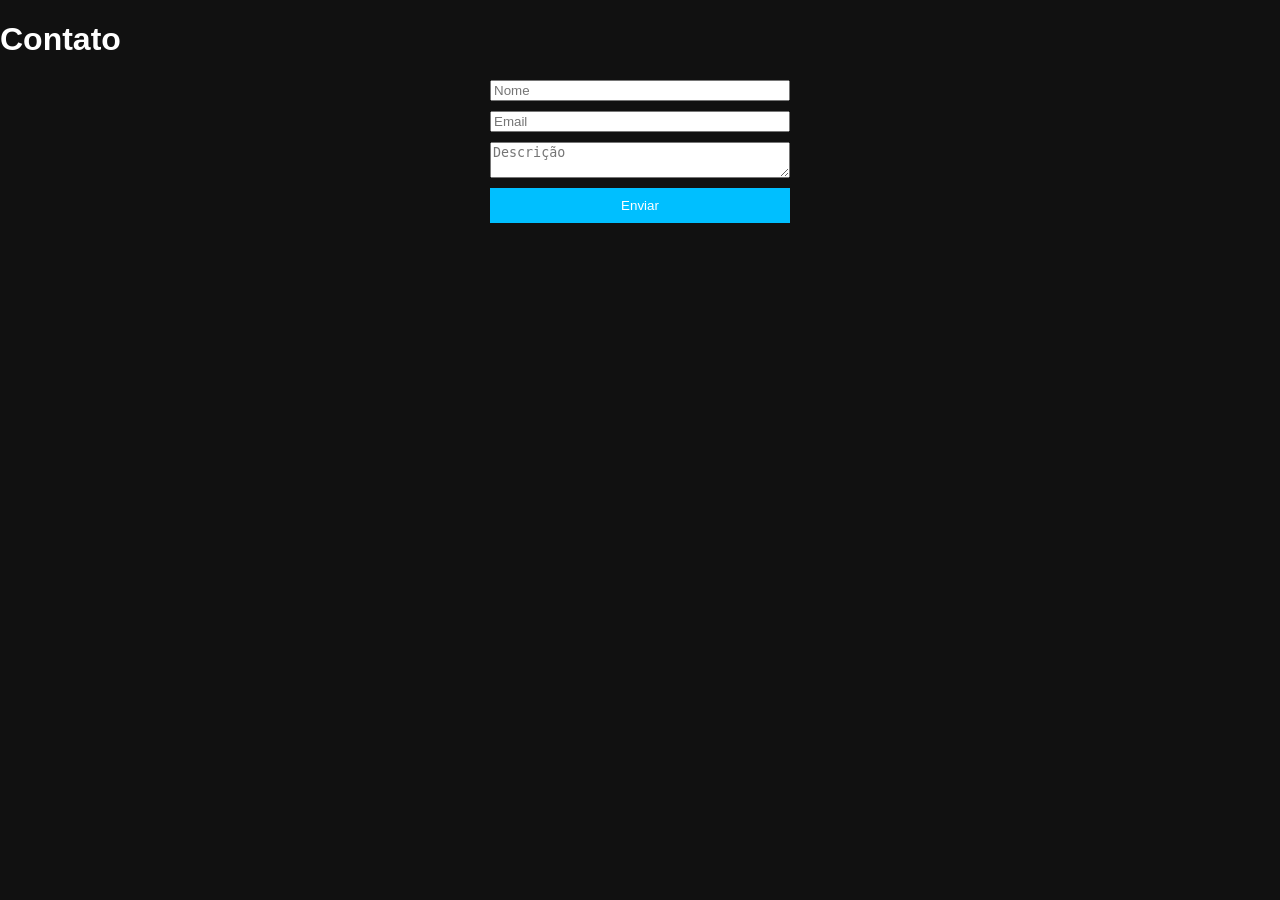
<file: pages/contato.html>
<!DOCTYPE html>
<html lang="pt-br">
<head>
<meta charset="UTF-8">
<link rel="stylesheet" href="../src/css/estilo.css">
<title>Contato</title>
</head>
<body>

<h1>Contato</h1>

<form>
<input type="text" placeholder="Nome">
<input type="email" placeholder="Email">
<textarea placeholder="Descrição"></textarea>
<button type="submit">Enviar</button>
</form>

</body>
</html>
</file>
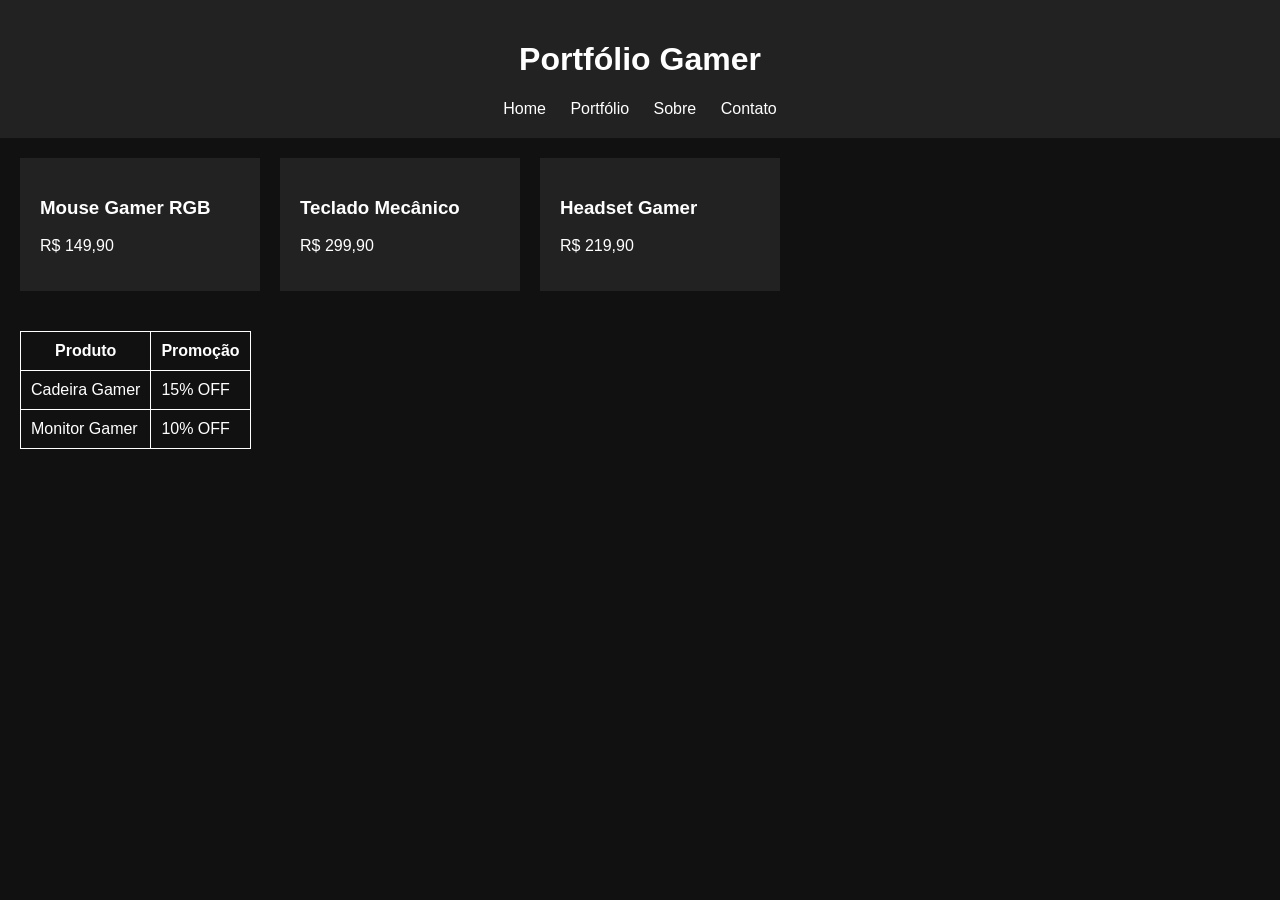
<file: pages/portfolio.html>
<!DOCTYPE html>
<html lang="pt-br">
<head>
<meta charset="UTF-8">
<meta name="viewport" content="width=device-width, initial-scale=1.0">
<title>Portfólio</title>

<link rel="stylesheet" href="../src/css/estilo.css">

</head>
<body>

<header>
    <h1>Portfólio Gamer</h1>

    <nav>
        <a href="../index.html">Home</a>
        <a href="portfolio.html">Portfólio</a>
        <a href="sobre.html">Sobre</a>
        <a href="contato.html">Contato</a>
    </nav>
</header>

<section class="cards">

    <div class="card">
        <h3>Mouse Gamer RGB</h3>
        <p>R$ 149,90</p>
    </div>

    <div class="card">
        <h3>Teclado Mecânico</h3>
        <p>R$ 299,90</p>
    </div>

    <div class="card">
        <h3>Headset Gamer</h3>
        <p>R$ 219,90</p>
    </div>

</section>

<table>
<tr>
<th>Produto</th>
<th>Promoção</th>
</tr>

<tr>
<td>Cadeira Gamer</td>
<td>15% OFF</td>
</tr>

<tr>
<td>Monitor Gamer</td>
<td>10% OFF</td>
</tr>

</table>

</body>
</html>
</file>
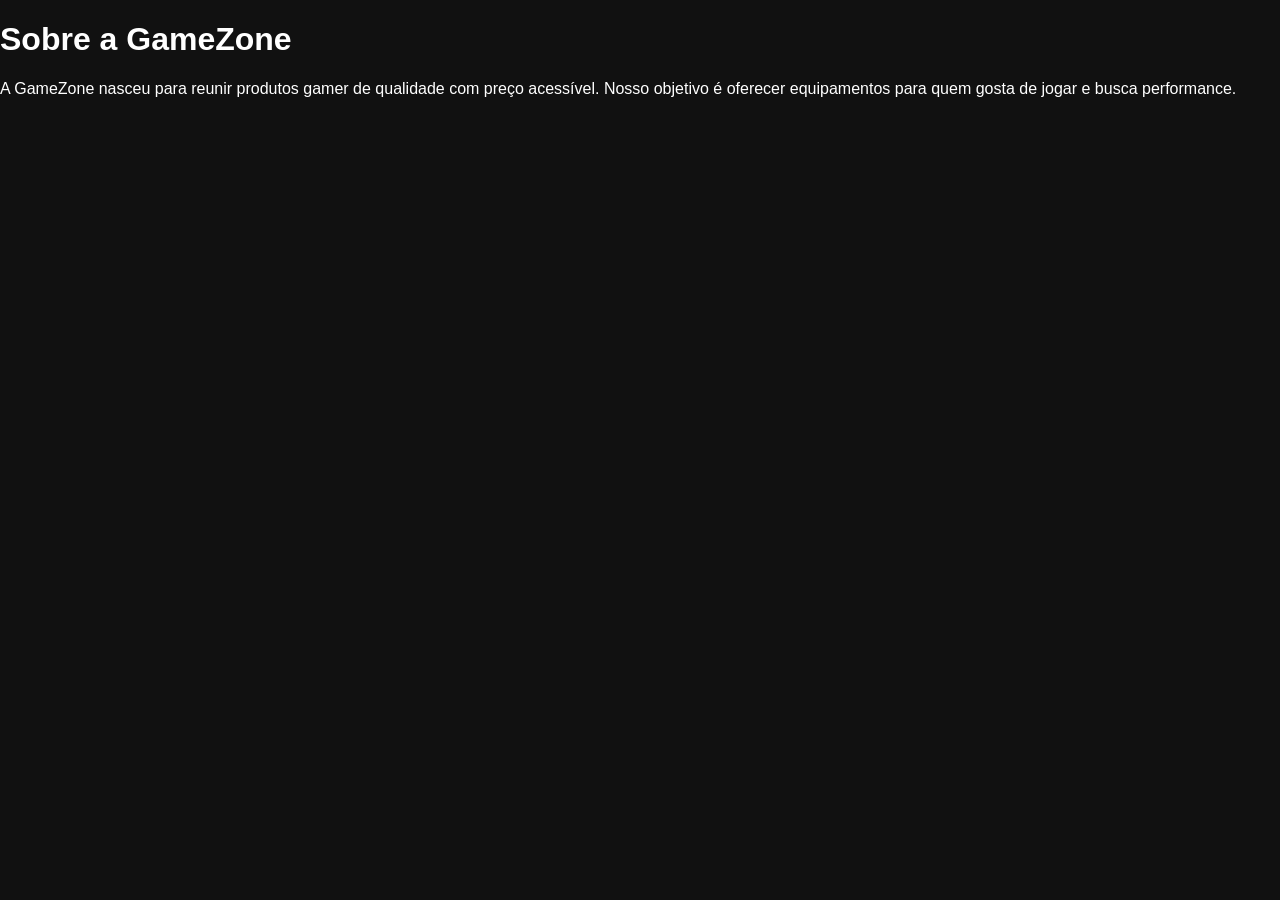
<file: pages/sobre.html>
<!DOCTYPE html>
<html lang="pt-br">
<head>
<meta charset="UTF-8">
<link rel="stylesheet" href="../src/css/estilo.css">
<title>Sobre</title>
</head>
<body>

<h1>Sobre a GameZone</h1>
<p>
A GameZone nasceu para reunir produtos gamer de qualidade com preço acessível.
Nosso objetivo é oferecer equipamentos para quem gosta de jogar e busca performance.
</p>

</body>
</html>
</file>
<file: src/css/estilo.css>
body {
    margin: 0;
    font-family: Arial;
    background: #111;
    color: white;
}

header {
    background: #222;
    padding: 20px;
    text-align: center;
}

nav a {
    color: white;
    margin: 10px;
    text-decoration: none;
}

.hero {
    text-align: center;
    padding: 60px;
}

button {
    padding: 10px;
    background: #00bfff;
    border: none;
    color: white;
}

.cards {
    display: flex;
    gap: 20px;
    padding: 20px;
}

.card {
    background: #222;
    padding: 20px;
    width: 200px;
}

table {
    margin: 20px;
    border-collapse: collapse;
}

td, th {
    border: 1px solid white;
    padding: 10px;
}

form {
    display: flex;
    flex-direction: column;
    width: 300px;
    margin: 20px auto;
    gap: 10px;
}
</file>
